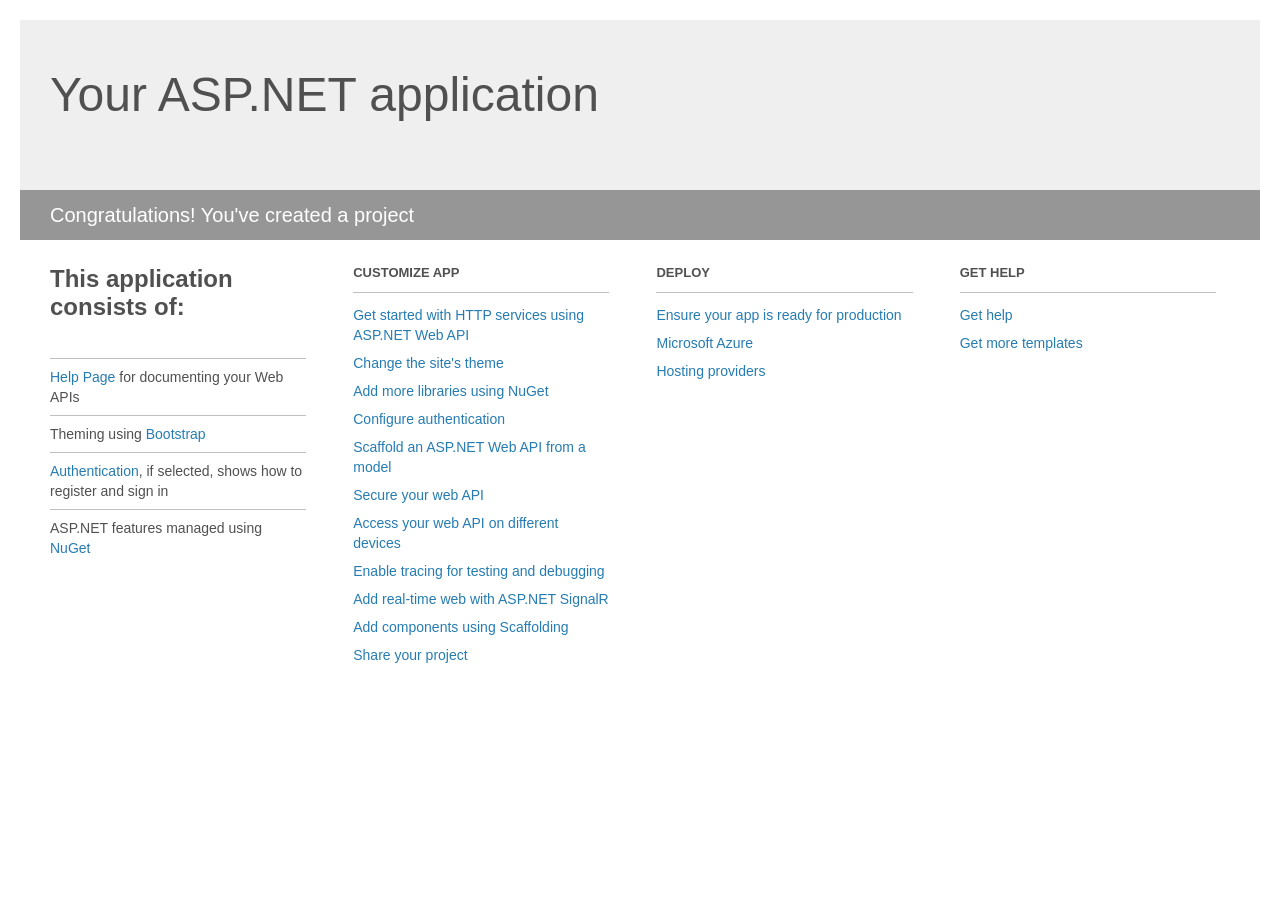
<file: SteveComputerTraining.WebAPI/Project_Readme.html>
﻿<!DOCTYPE html>
<html lang="en">
<head>
    <meta charset="utf-8" />
    <title>Your ASP.NET application</title>
    <style>
        body {
            background: #fff;
            color: #505050;
            font: 14px 'Segoe UI', tahoma, arial, helvetica, sans-serif;
            margin: 20px;
            padding: 0;
        }

        #header {
            background: #efefef;
            padding: 0;
        }

        h1 {
            font-size: 48px;
            font-weight: normal;
            margin: 0;
            padding: 0 30px;
            line-height: 150px;
        }

        p {
            font-size: 20px;
            color: #fff;
            background: #969696;
            padding: 0 30px;
            line-height: 50px;
        }

        #main {
            padding: 5px 30px;
        }

        .section {
            width: 21.7%;
            float: left;
            margin: 0 0 0 4%;
        }

            .section h2 {
                font-size: 13px;
                text-transform: uppercase;
                margin: 0;
                border-bottom: 1px solid silver;
                padding-bottom: 12px;
                margin-bottom: 8px;
            }

            .section.first {
                margin-left: 0;
            }

                .section.first h2 {
                    font-size: 24px;
                    text-transform: none;
                    margin-bottom: 25px;
                    border: none;
                }

                .section.first li {
                    border-top: 1px solid silver;
                    padding: 8px 0;
                }

            .section.last {
                margin-right: 0;
            }

        ul {
            list-style: none;
            padding: 0;
            margin: 0;
            line-height: 20px;
        }

        li {
            padding: 4px 0;
        }

        a {
            color: #267cb2;
            text-decoration: none;
        }

            a:hover {
                text-decoration: underline;
            }
    </style>
</head>
<body>

    <div id="header">
        <h1>Your ASP.NET application</h1>
        <p>Congratulations! You've created a project</p>
    </div>

    <div id="main">
        <div class="section first">
            <h2>This application consists of:</h2>
            <ul>
                <li><a href="http://go.microsoft.com/fwlink/?LinkID=615543">Help Page</a> for documenting your Web APIs</li>
                <li>Theming using <a href="http://go.microsoft.com/fwlink/?LinkID=615519">Bootstrap</a></li>
                <li><a href="http://go.microsoft.com/fwlink/?LinkID=320957">Authentication</a>, if selected, shows how to register and sign in</li>
                <li>ASP.NET features managed using <a href="http://go.microsoft.com/fwlink/?LinkID=320958">NuGet</a></li>
            </ul>
        </div>

        <div class="section">
            <h2>Customize app</h2>
            <ul>
                <li><a href="http://go.microsoft.com/fwlink/?LinkID=320959">Get started with HTTP services using ASP.NET Web API</a></li>
                <li><a href="http://go.microsoft.com/fwlink/?LinkID=320960">Change the site's theme</a></li>
                <li><a href="http://go.microsoft.com/fwlink/?LinkID=320961">Add more libraries using NuGet</a></li>
                <li><a href="http://go.microsoft.com/fwlink/?LinkID=320962">Configure authentication</a></li>
                <li><a href="http://go.microsoft.com/fwlink/?LinkID=320963">Scaffold an ASP.NET Web API from a model</a></li>
                <li><a href="http://go.microsoft.com/fwlink/?LinkID=615545">Secure your web API</a></li>
                <li><a href="http://go.microsoft.com/fwlink/?LinkID=615544">Access your web API on different devices</a></li>
                <li><a href="http://go.microsoft.com/fwlink/?LinkID=615546">Enable tracing for testing and debugging</a></li>
                <li><a href="http://go.microsoft.com/fwlink/?LinkID=615530">Add real-time web with ASP.NET SignalR</a></li>
                <li><a href="http://go.microsoft.com/fwlink/?LinkID=615531">Add components using Scaffolding</a></li>
                <li><a href="http://go.microsoft.com/fwlink/?LinkID=615533">Share your project</a></li>
            </ul>
        </div>

        <div class="section">
            <h2>Deploy</h2>
            <ul>
                <li><a href="http://go.microsoft.com/fwlink/?LinkID=615534">Ensure your app is ready for production</a></li>
                <li><a href="http://go.microsoft.com/fwlink/?LinkID=615535">Microsoft Azure</a></li>
                <li><a href="http://go.microsoft.com/fwlink/?LinkID=615536">Hosting providers</a></li>
            </ul>
        </div>

        <div class="section last">
            <h2>Get help</h2>
            <ul>
                <li><a href="http://go.microsoft.com/fwlink/?LinkID=615537">Get help</a></li>
                <li><a href="http://go.microsoft.com/fwlink/?LinkID=615538">Get more templates</a></li>
            </ul>
        </div>
    </div>
</body>
</html>
</file>
